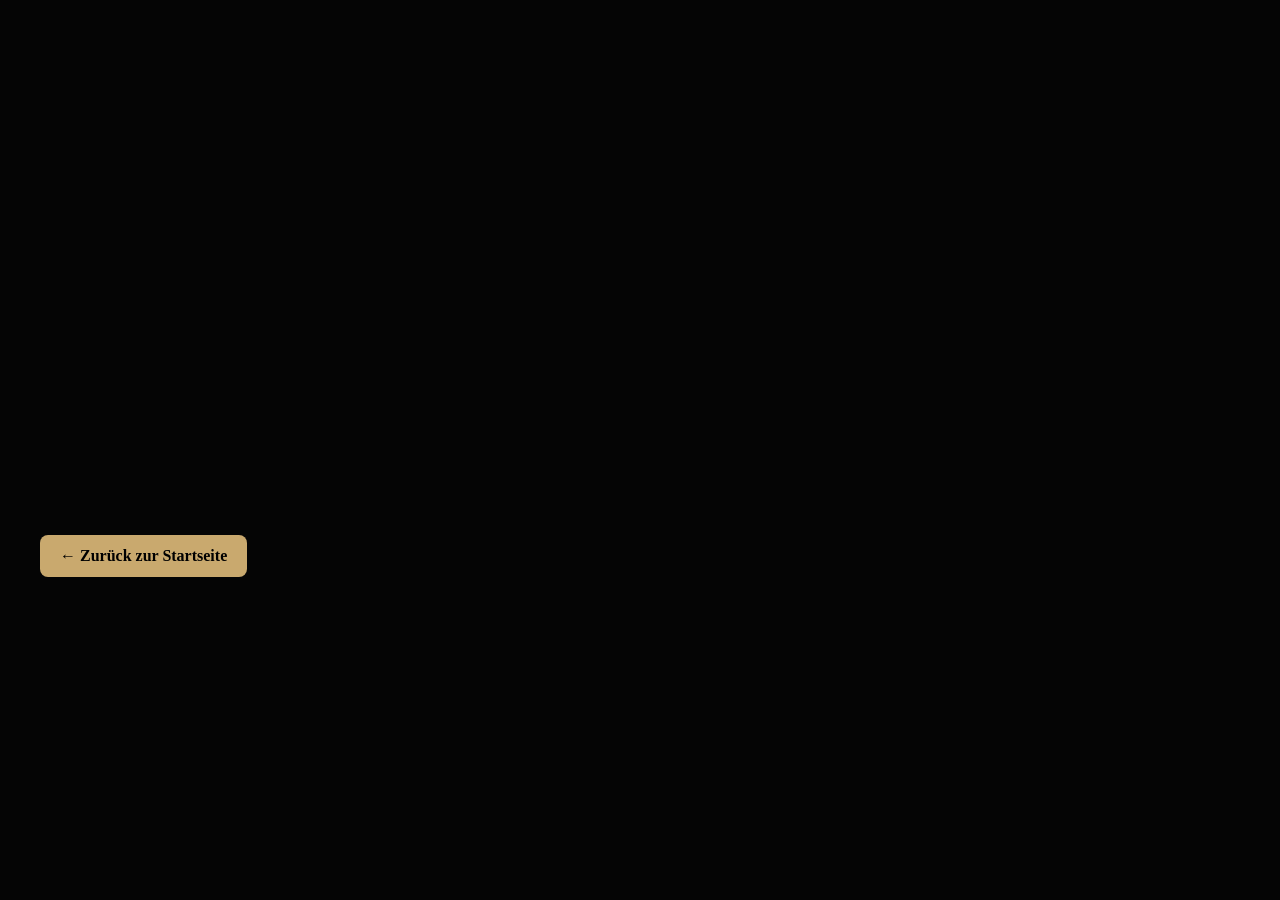
<file: datenschutz.html>
<!DOCTYPE html>
<html lang="de">
<head>
<meta charset="UTF-8">
<title>Datenschutz</title>
<link rel="stylesheet" href="assets/css/style.css">
</head>

<body>

<section style="padding:120px 60px">

<h1>Datenschutzerklärung</h1>

<p>

Der Schutz Ihrer persönlichen Daten ist uns wichtig.

Diese Website erhebt und speichert keine personenbezogenen Daten,
außer wenn diese freiwillig durch Kontaktaufnahme per E-Mail übermittelt werden.

</p>

<br>

<h3>Server Logfiles</h3>

<p>

Der Hostinganbieter dieser Website erhebt automatisch
Informationen in sogenannten Server Log Files.

Dies sind:

• Browsertyp  
• Betriebssystem  
• Referrer URL  
• Uhrzeit der Anfrage  
• IP Adresse

Diese Daten sind nicht bestimmten Personen zuordenbar.

</p>

<br>

<h3>Kontaktaufnahme</h3>

<p>

Wenn Sie uns per E-Mail kontaktieren,
werden Ihre Angaben zur Bearbeitung der Anfrage gespeichert.

</p>

<br>

<h3>Ihre Rechte</h3>

<p>

Sie haben jederzeit das Recht auf Auskunft,
Berichtigung oder Löschung Ihrer gespeicherten Daten.

</p>

</section>

</body>

<a href="index.html" class="back-button">← Zurück zur Startseite</a>
  
</html>
</file>
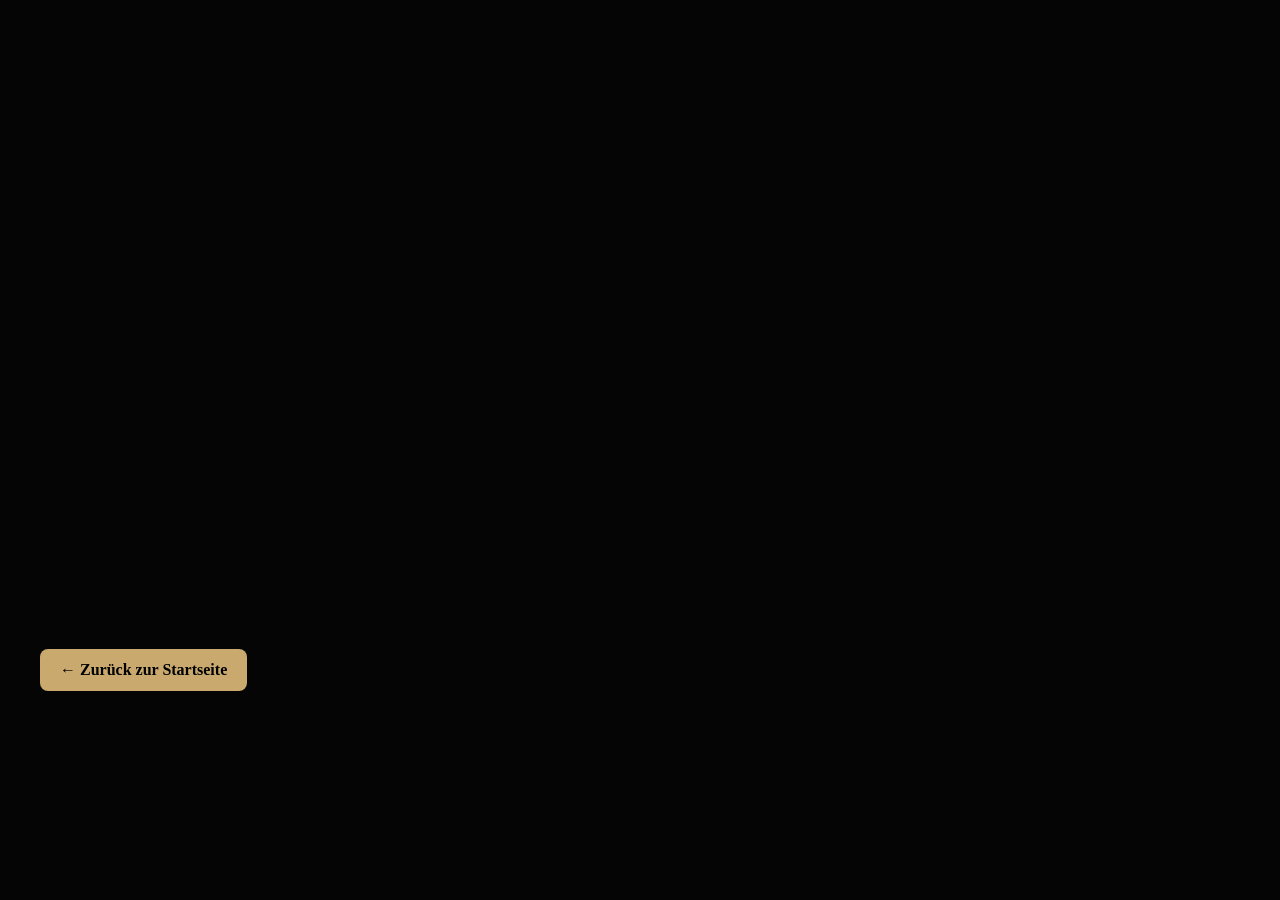
<file: impressum.html>
<!DOCTYPE html>
<html lang="de">
<head>
<meta charset="UTF-8">
<title>Impressum</title>
<link rel="stylesheet" href="assets/css/style.css">
</head>

<body>

<section style="padding:120px 60px">

<h1>Impressum</h1>

<p>Angaben gemäß §5 TMG</p>

<br>

<p>

CoreSetup Studio<br>
Einzelunternehmen<br><br>

Inhaber:<br>
[Dein vollständiger Name]<br><br>

Adresse:<br>
[Straße + Hausnummer]<br>
[PLZ + Stadt]<br>
Deutschland

</p>

<br>

<p>

Kontakt:<br>

E-Mail:<br>
highendswipes@protonmail.com

</p>

<br>

<p>

Verantwortlich für Inhalte gemäß §55 RStV:<br>

[Dein Name]<br>

</p>

</section>

</body>

<a href="index.html" class="back-button">← Zurück zur Startseite</a>
  
</html>
</file>
<file: assets/css/style.css>
*{
box-sizing:border-box;
margin:0;
padding:0;
}

body{

background:#050505;
color:white;
font-family:-apple-system,BlinkMacSystemFont,Segoe UI,Roboto;
overflow-x:hidden;

}

/* HEADER */

header{

display:flex;
justify-content:space-between;
align-items:center;
padding:28px 60px;

position:fixed;
width:100%;
z-index:10;

background:rgba(0,0,0,0.5);
backdrop-filter:blur(20px);

}

nav a{

margin-left:28px;
text-decoration:none;
color:#b8b8b8;
font-size:15px;

}

nav a:hover{

color:white;

}

/* HERO */

.hero{

display:flex;
align-items:center;
height:100vh;
padding:0 60px;

}

.hero-left{

max-width:640px;
z-index:2;

}

.tag{

color:#c6a76a;
letter-spacing:2px;
font-size:12px;
margin-bottom:16px;

}

.hero h1{

font-size:64px;
line-height:1.1;
font-weight:700;

}

.sub{

margin-top:22px;
color:#8e8e8e;
max-width:520px;

}

.hero-buttons{

margin-top:30px;

}

.btn-primary{

background:#c6a76a;
color:black;
padding:14px 24px;
border-radius:12px;
margin-right:14px;
cursor:pointer;

}

.btn-secondary{

border:1px solid #444;
padding:14px 24px;
border-radius:12px;

}

/* GLOBE */

.hero-globe{

position:absolute;
right:5%;
top:50%;
transform:translateY(-50%);

}

/* HERO GLOW */

.hero::after{

content:"";

position:absolute;

right:-200px;
top:50%;

width:800px;
height:800px;

background:radial-gradient(circle,rgba(198,167,106,0.25),transparent 60%);

filter:blur(160px);

transform:translateY(-50%);

}

/* SERVICES */

.services{

padding:120px 60px;

}

.services h2{

font-size:42px;
margin-bottom:40px;

}

.grid{

display:grid;
grid-template-columns:repeat(2,1fr);
gap:40px;

}

/* GLASS CARDS */

.card{

background:rgba(255,255,255,0.03);
border:1px solid rgba(255,255,255,0.05);

padding:32px;
border-radius:18px;

backdrop-filter:blur(20px);

transition:0.4s;

}

.card:hover{

transform:translateY(-8px) scale(1.02);

box-shadow:0 20px 60px rgba(0,0,0,0.6);

border:1px solid #c6a76a;

}

.card h3{

margin-bottom:10px;

}

/* PRICING */

.pricing{

padding:120px 60px;

}

.price-grid{

display:grid;
grid-template-columns:repeat(3,1fr);
gap:40px;

}

.price-card{

background:rgba(255,255,255,0.03);
padding:40px;
border-radius:20px;
border:1px solid rgba(255,255,255,0.06);

transition:0.4s;

}

.price-card:hover{

transform:translateY(-8px);
border:1px solid #c6a76a;

}

.price{

font-size:46px;
margin:20px 0;
color:#c6a76a;

}

.price-card ul{

list-style:none;

}

.price-card li{

margin:10px 0;
color:#aaa;

}

/* CONTACT */

#contact{

padding:120px 60px;

}

footer{

padding:40px 60px;
border-top:1px solid #222;
margin-top:80px;

}

footer a{

margin-right:20px;
color:#999;

}

.projects-grid{
display:flex;
flex-wrap:wrap;
gap:20px;
margin-top:30px;
}

.projects-grid img{
width:280px;
height:180px;
object-fit:cover;
border-radius:12px;
transition:0.3s;
}

.projects-grid img:hover{
transform:scale(1.05);
}

.projects-grid{
display:flex;
flex-wrap:wrap;
gap:20px;
margin-top:30px;
}

.projects-grid img{
width:280px;
height:180px;
object-fit:cover;
border-radius:12px;
transition:0.3s;
}

.projects-grid img:hover{
transform:scale(1.05);
}

.projects-grid img{
width:100%;
max-width:300px;
height:180px;
object-fit:cover;
border-radius:10px;
}

.back-button{
display:inline-block;
margin:40px;
padding:12px 20px;
background:#c9a96e;
color:#000;
text-decoration:none;
border-radius:8px;
font-weight:600;
transition:0.3s;
}

.back-button:hover{
transform:translateY(-2px);
}

.hero-sphere{
animation: floatSphere 8s ease-in-out infinite;
}

@keyframes floatSphere{

0%{
transform:translateY(0px) rotate(0deg);
}

50%{
transform:translateY(-25px) rotate(10deg);
}

100%{
transform:translateY(0px) rotate(0deg);
}

}

.projects-grid img{

width:100%;
border-radius:12px;
transition: all .4s ease;

}

.projects-grid img:hover{

transform:scale(1.05);
box-shadow:0 30px 80px rgba(0,0,0,0.6);

}

section{

opacity:0;
transform:translateY(60px);
transition:all .8s ease;

}

section.show{

opacity:1;
transform:translateY(0);

}

button{

background:#c8a96a;
border:none;
padding:14px 30px;
border-radius:8px;

transition:all .3s ease;

}

button:hover{

box-shadow:0 0 30px rgba(200,169,106,0.6);
transform:translateY(-2px);

}
</file>
